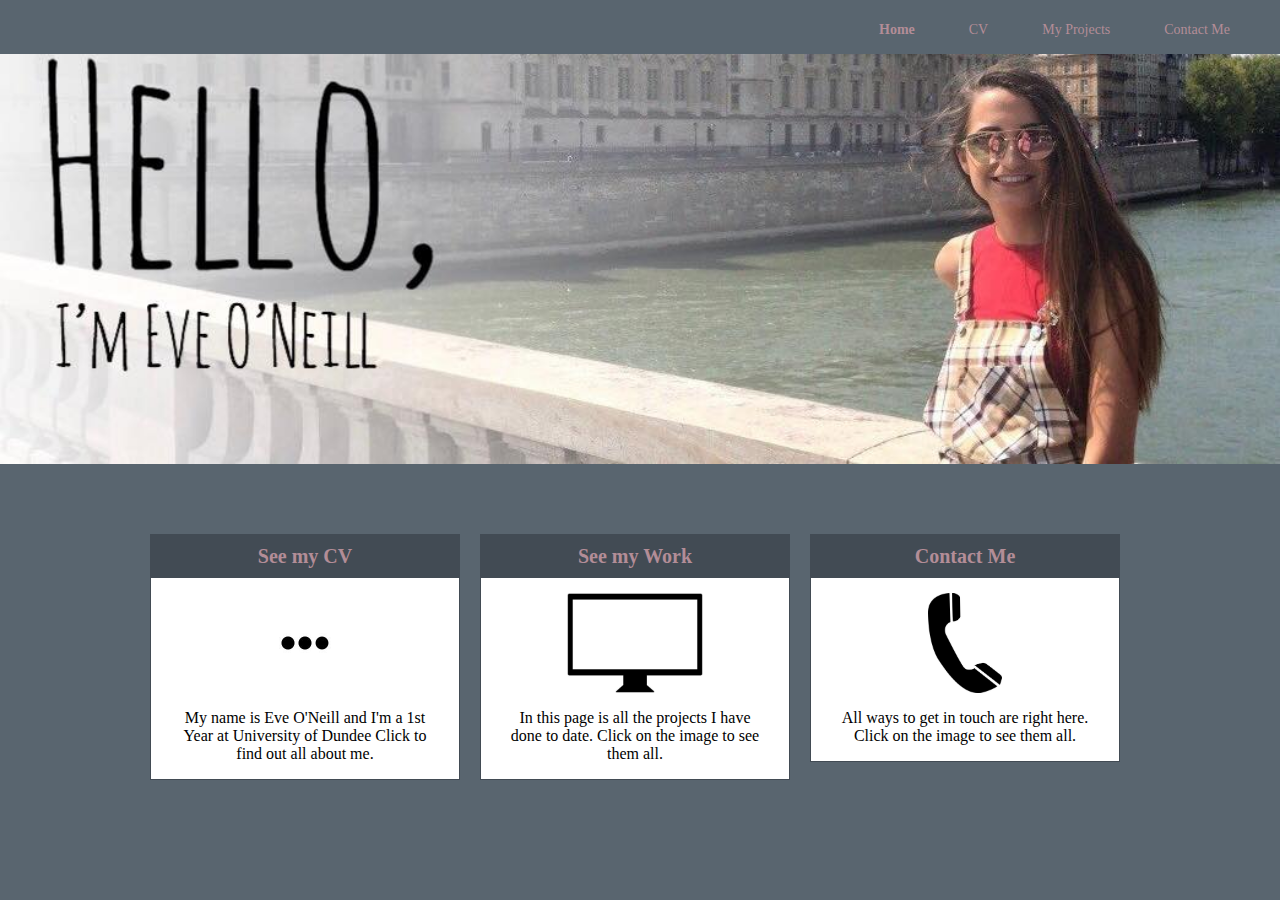
<file: index.html>
<html>
<head>
  <title>Home</title>
  <link rel="stylesheet" type="text/css" href="style.css">
</head>
<body>

  <!-- navigation bar -->
  <ul class ="nav">

    <div class ="logo">
      <a href="#"></a>
    </div>

    <li><a href="./index.html"><strong>Home</strong></a></li>
    <li><a href="./cv.html">CV</a></li>
    <li><a href="./projects.html">My Projects</a></li>
    <li><a href="./contact.html">Contact Me</a></li>
  </ul>
  <!-- end of navigation bar -->

  <!-- banner with picture of me -->
  <div class="banner">
    <img class= "banner-image" src="img/banner1.png">
  </div>
  <!--  end of banner with picture of me -->

<!-- 3 boxes at the bottom of home page -->
  <div align="center" class = "boxes">
      <div class="box1">
        <h1>See my CV</h1>
        <a href="./cv.html"> <img class="image" src="img/about.png"></a>
        <p> My name is Eve O'Neill and I'm a 1st Year at University of Dundee
            Click to find out all about me.</p>
      </div>
      <div class="box1">
        <h1>See my Work</h1>
        <a href="projects.html"> <img class="image" src="img/project.png"></a>
        <p> In this page is all the projects I have done to date. Click on the
            image to see them all.</p>
      </div>
      <div class="box1">
        <h1>Contact Me</h1>
        <a href="./contact.html"><img class="image" src="img/contact.png"></a>
        <p> All ways to get in touch are right here. Click on the image
            to see them all.</p>
      </div>
    </div>
<!-- end of 3 boxes at the bottom of home page -->
</body>
</html>
</file>
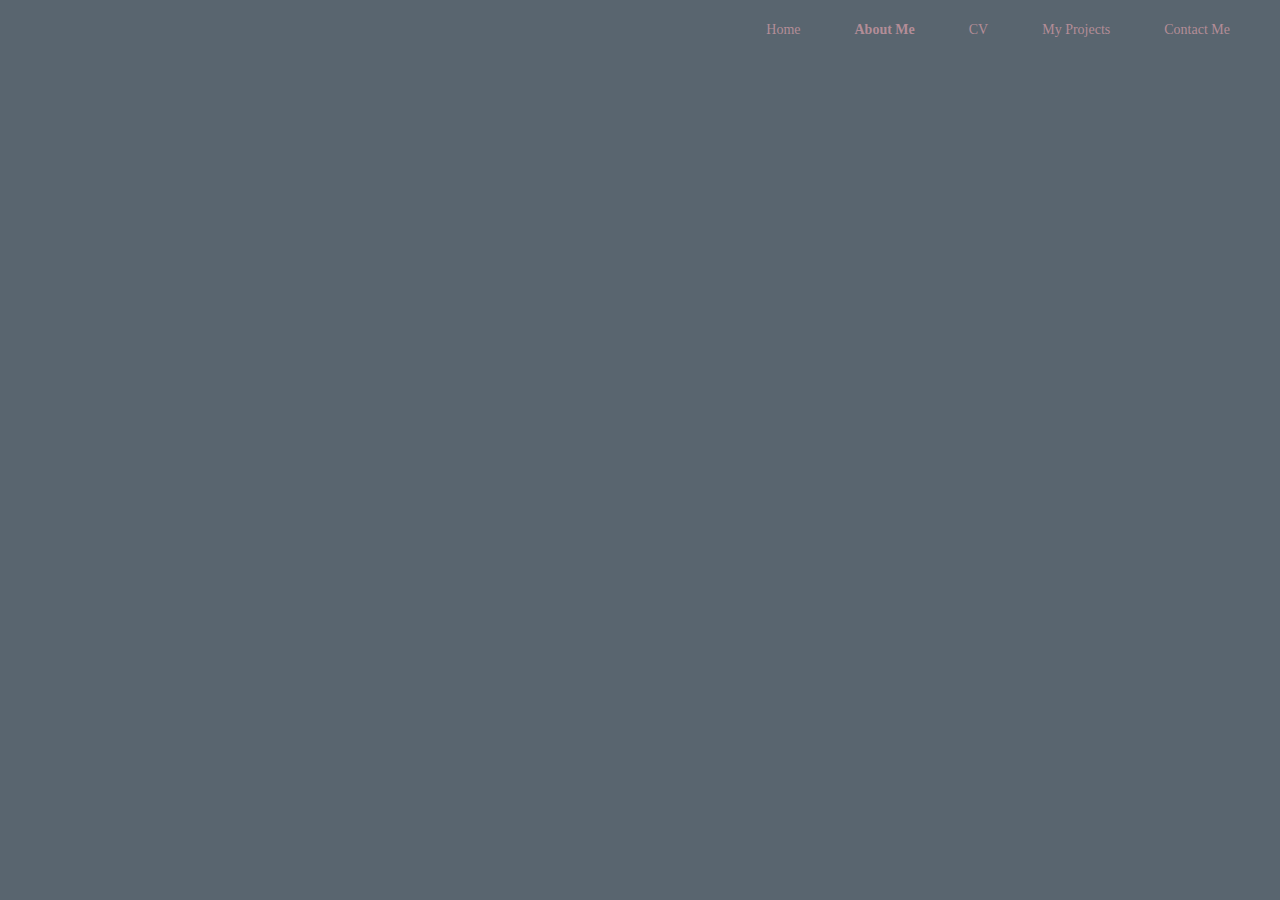
<file: about.html>
<html>
<head>
  <title>About Me</title>
  <link rel="stylesheet" type="text/css" href="style.css">
</head>
<body>

  <!-- navigation bar -->
  <ul class ="nav">

    <div class ="logo">
      <a href="#"></a>
    </div>

    <li><a href="./homepage.html">Home</a></li>
    <li><a href="./about.html"><strong>About Me</strong></a></li>
    <li><a href="./cv.html">CV</a></li>
    <li><a href="./projects.html">My Projects</a></li>
    <li><a href="./contact.html">Contact Me</a></li>
  </ul>
</html>
</file>
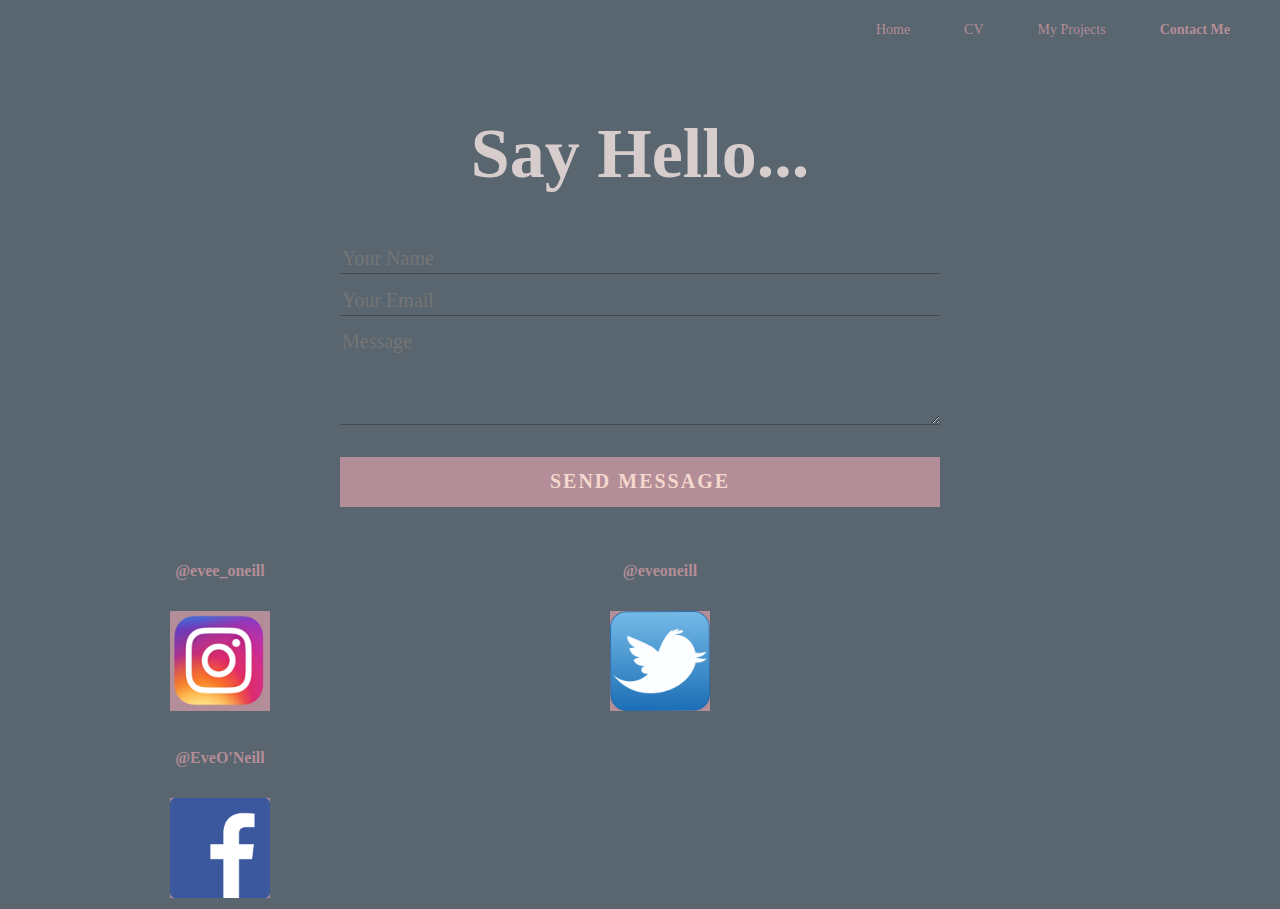
<file: contact.html>
<html>
<head>
  <title>Contact Me</title>
  <link rel="stylesheet" type="text/css" href="style.css">
</head>
<body>

  <!-- navigation bar -->
  <ul class ="nav">

    <div class ="logo">
      <a href="#"></a>
    </div>

    <li><a href="./index.html">Home</a></li>
    <li><a href="./cv.html">CV</a></li>
    <li><a href="./projects.html">My Projects</a></li>
    <li><a href="./contact.html"><strong>Contact Me</strong></a></li>
  </ul>
<!-- end of navigation bar -->

<!-- title at top of page-->
    <div class="contact-title">
      <h2>Say Hello...</h2>
    </div>
<!-- end of title -->

<!-- contact form-->
  <div align="center" class="contact-form">
      <form id="contact-form" method="post" action="">
        <input name="name" type="text" class="form-control"
        placeholder="Your Name" required><br>

        <input name="email" type="email" class="form-control"
        placeholder="Your Email" required><br>

        <textarea name="message" class="form-control" placeholder="Message"
        rows="4" required></textarea><br>

        <input type="submit" class="form-control submit"
        value="SEND MESSAGE">
  </div>
  <!-- end of contact form -->

<!-- social media images -->
    <div align="center" class="media">
      <div class="media1" align="center">
        <h3>@evee_oneill</h3>
        <a href="https://www.instagram.com/?hl=en"><img class="image" src="img/insta.png"></a>
      </div>
      <div class="media1" align="center">
        <h3>@eveoneill</h3>
        <a href="https://twitter.com/?lang=en"><img class="image" src="img/twitter.png"></a>
      </div>
      <div class="media1" align="center">
        <h3>@EveO'Neill</h3>
        <a href="https://en-gb.facebook.com/"><img class="image" src="img/facebook.png"></a>
      </div>
    </div>
    <!-- end of social media images -->
</body>
</html>
</file>
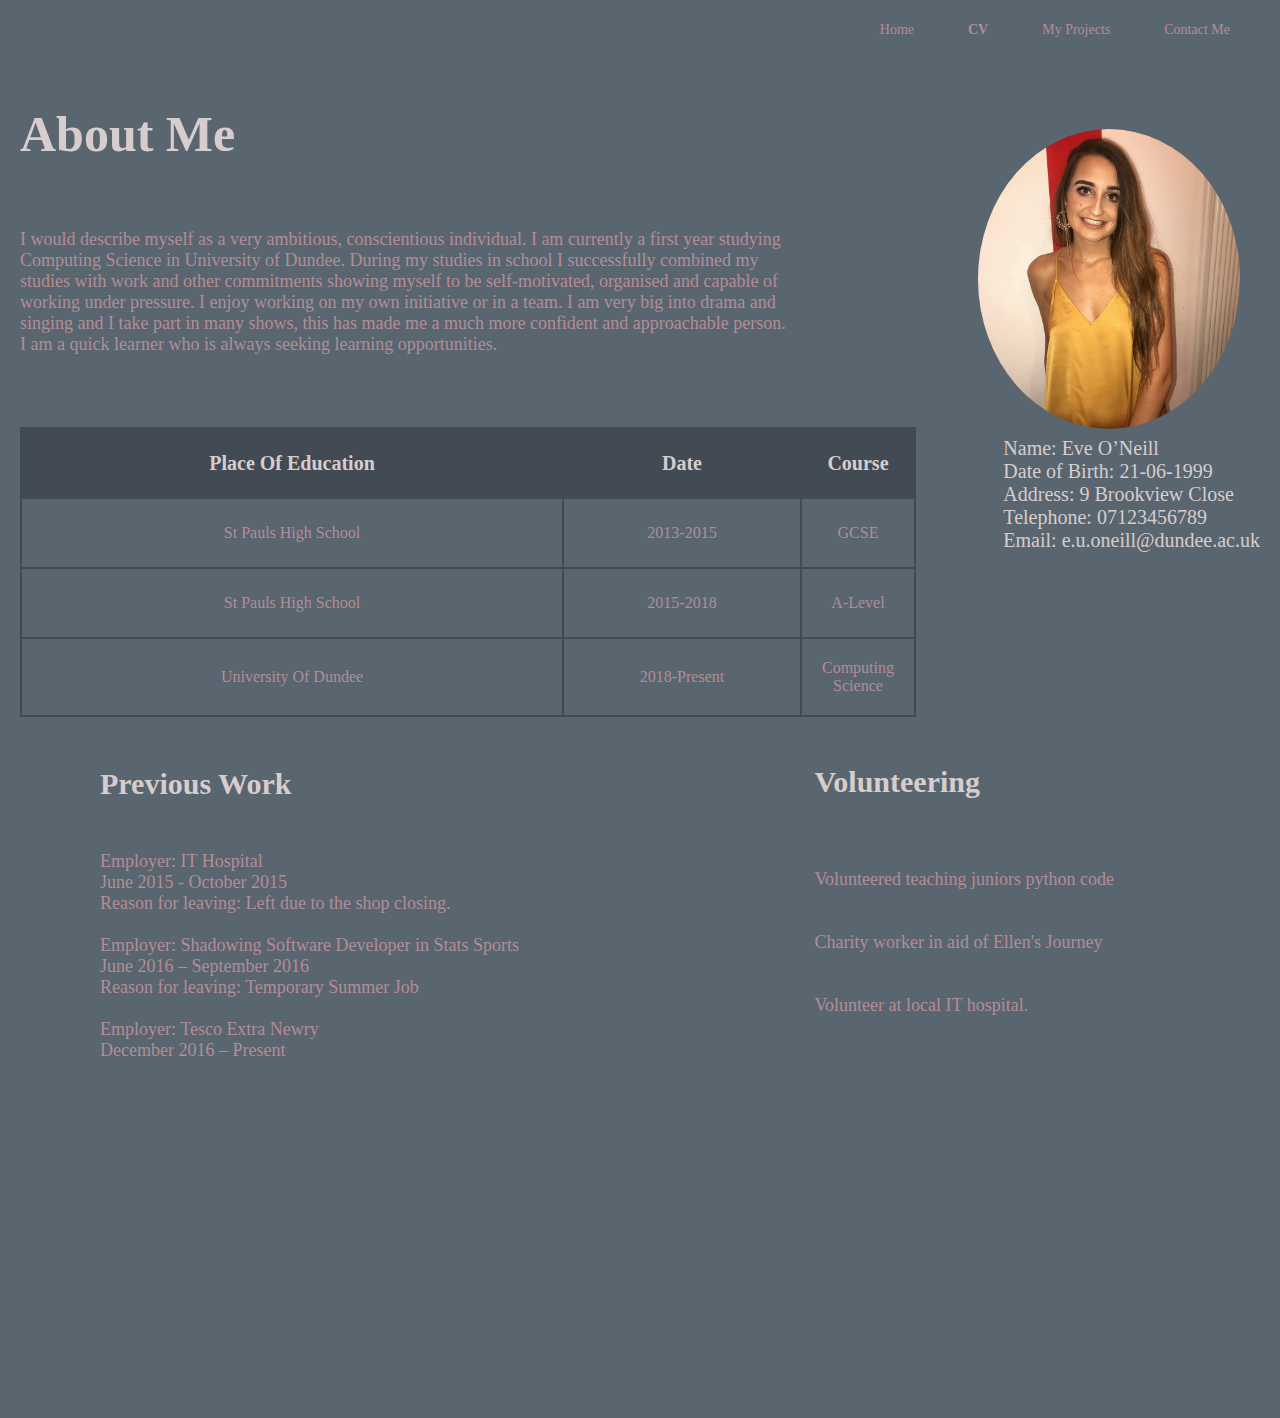
<file: cv.html>
<html>
<head>
  <title>CV</title>
  <link rel="stylesheet" type="text/css" href="style.css">
</head>
<body>

  <!-- navigation bar -->
  <ul class ="nav">

    <div class ="logo">
      <a href="#"></a>
    </div>

    <li><a href="index.html">Home</a></li>
    <li><a href="cv.html"><strong>CV</strong></a></li>
    <li><a href="projects.html">My Projects</a></li>
    <li><a href="contact.html">Contact Me</a></li>
  </ul>
  <!-- end of navigation bar -->

  <!-- paragraph about me -->
<div class="titles"><h4>About Me</h4></div>
<div class="text">
<p><img class="picture" src="img/me.png" align="right">I would describe myself as a very ambitious, conscientious individual.
      I am currently a first year studying <br>Computing Science in University of
      Dundee. During my studies in school I successfully combined my<br>studies with
      work and other commitments showing myself to be self-motivated, organised
      and capable of<br>working under pressure. I enjoy working on my own initiative
      or in a team. I am very big into drama and <br>singing and I take part in many
      shows, this has made me a much more confident and approachable person.<br>
      I am a quick learner who is always seeking learning opportunities. </p>
  </div>
  <!-- end of paragraph about me -->

<!-- table of education -->
<br><br><br>
<div class="table">
  <table>
   <thead>
     <tr>
       <th>Place Of Education</th>
       <th>Date</th>
       <th>Course</th>
     </tr>
   </thead>
   <tbody>
     <tr>
       <td>St Pauls High School</td>
       <td>2013-2015</td>
       <td>GCSE</td>
     </tr>
     <tr>
       <td>St Pauls High School</td>
       <td>2015-2018</td>
       <td>A-Level</td>
     </tr>
     <tr>
       <td>University Of Dundee</td>
       <td>2018-Present</td>
       <td>Computing Science</td>
     </tr>
     </table>
   </div>
   <!-- end of table -->

<!-- info about me under pic -->
<div class="info">
  <p>Name: Eve O’Neill<br>
Date of Birth: 21-06-1999<br>
Address: 9 Brookview Close<br>
Telephone: 07123456789<br>
Email: e.u.oneill@dundee.ac.uk</p>
</div>
<!-- end of info about me under pic -->

<!-- work experience -->
<div class="work-heading">
  <h5> Previous Work</h5>
</div>

<div class="work">
  <p>Employer: IT Hospital <br>
 June 2015 - October 2015<br>
Reason for leaving: Left due to the shop closing.<br><br>


Employer: Shadowing Software Developer in Stats Sports<br>
June 2016 – September 2016<br>
Reason for leaving: Temporary Summer Job<br><br>


Employer: Tesco Extra Newry<br>
December 2016 – Present
</div>
<!-- end of work experience -->

<!-- volunteering -->
<div class="volunteer">
<div class="heading1"><h6>Volunteering</h6></div>
<p>Volunteered teaching juniors python code<br><br><br>
   Charity worker in aid of Ellen's Journey<br><br><br>
   Volunteer at local IT hospital.
   </p>
</div>
<!-- end of volunteering -->
</body>
</html>
</file>
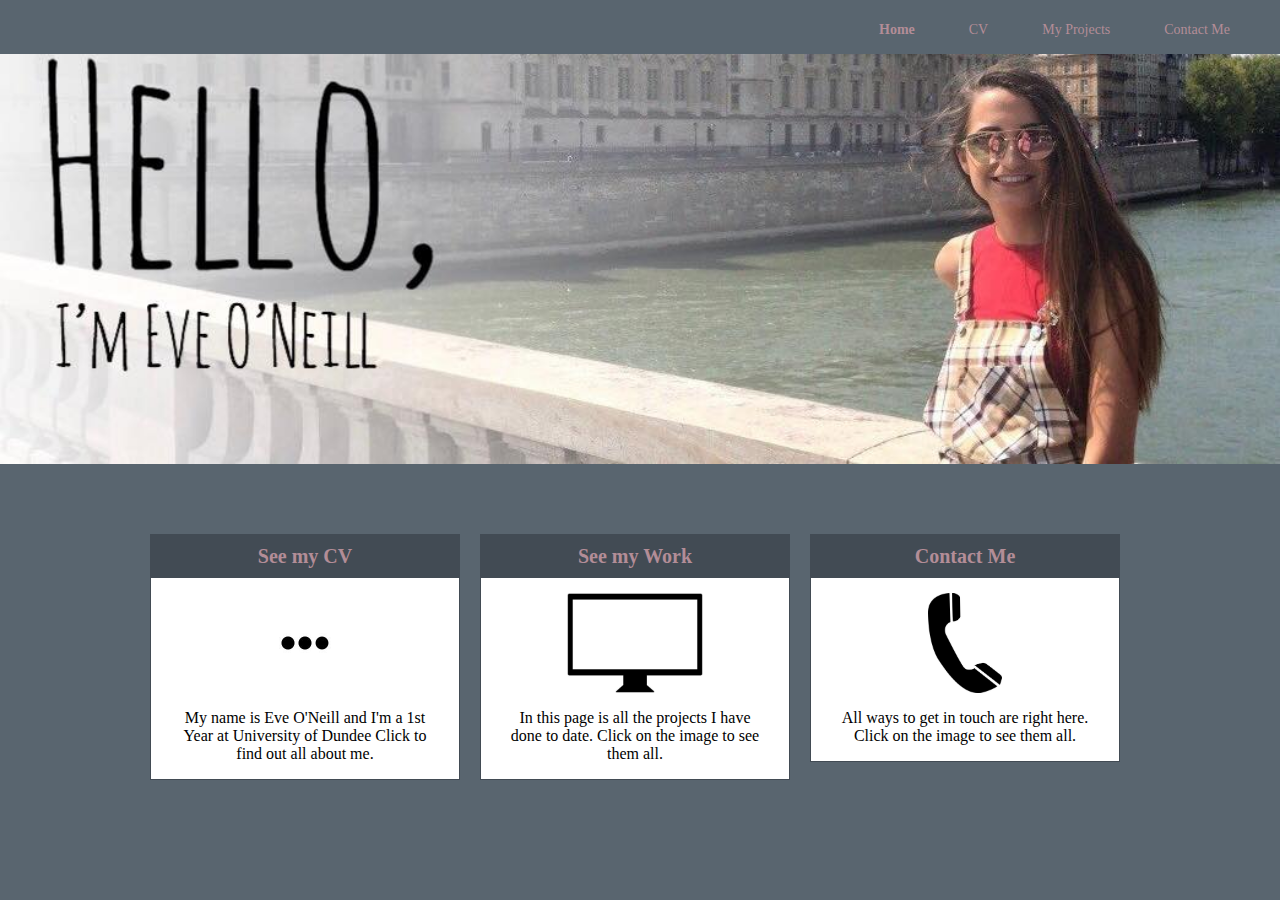
<file: homepage.html>
<html>
<head>
  <title>Home</title>
  <link rel="stylesheet" type="text/css" href="style.css">
</head>
<body>

  <!-- navigation bar -->
  <ul class ="nav">

    <div class ="logo">
      <a href="#"></a>
    </div>

    <li><a href="./homepage.html"><strong>Home</strong></a></li>
    <li><a href="./cv.html">CV</a></li>
    <li><a href="./projects.html">My Projects</a></li>
    <li><a href="./contact.html">Contact Me</a></li>
  </ul>
  <!-- end of navigation bar -->

  <!-- banner with picture of me -->
  <div class="banner">
    <img class= "banner-image" src="img/banner1.png">
  </div>
  <!--  end of banner with picture of me -->

<!-- 3 boxes at the bottom of home page -->
  <div align="center" class = "boxes">
      <div class="box1">
        <h1>See my CV</h1>
        <a href="./cv.html"> <img class="image" src="img/about.png"></a>
        <p> My name is Eve O'Neill and I'm a 1st Year at University of Dundee
            Click to find out all about me.</p>
      </div>
      <div class="box1">
        <h1>See my Work</h1>
        <a href="projects.html"> <img class="image" src="img/project.png"></a>
        <p> In this page is all the projects I have done to date. Click on the
            image to see them all.</p>
      </div>
      <div class="box1">
        <h1>Contact Me</h1>
        <a href="./contact.html"><img class="image" src="img/contact.png"></a>
        <p> All ways to get in touch are right here. Click on the image
            to see them all.</p>
      </div>
    </div>
<!-- end of 3 boxes at the bottom of home page -->
</body>
</html>
</file>
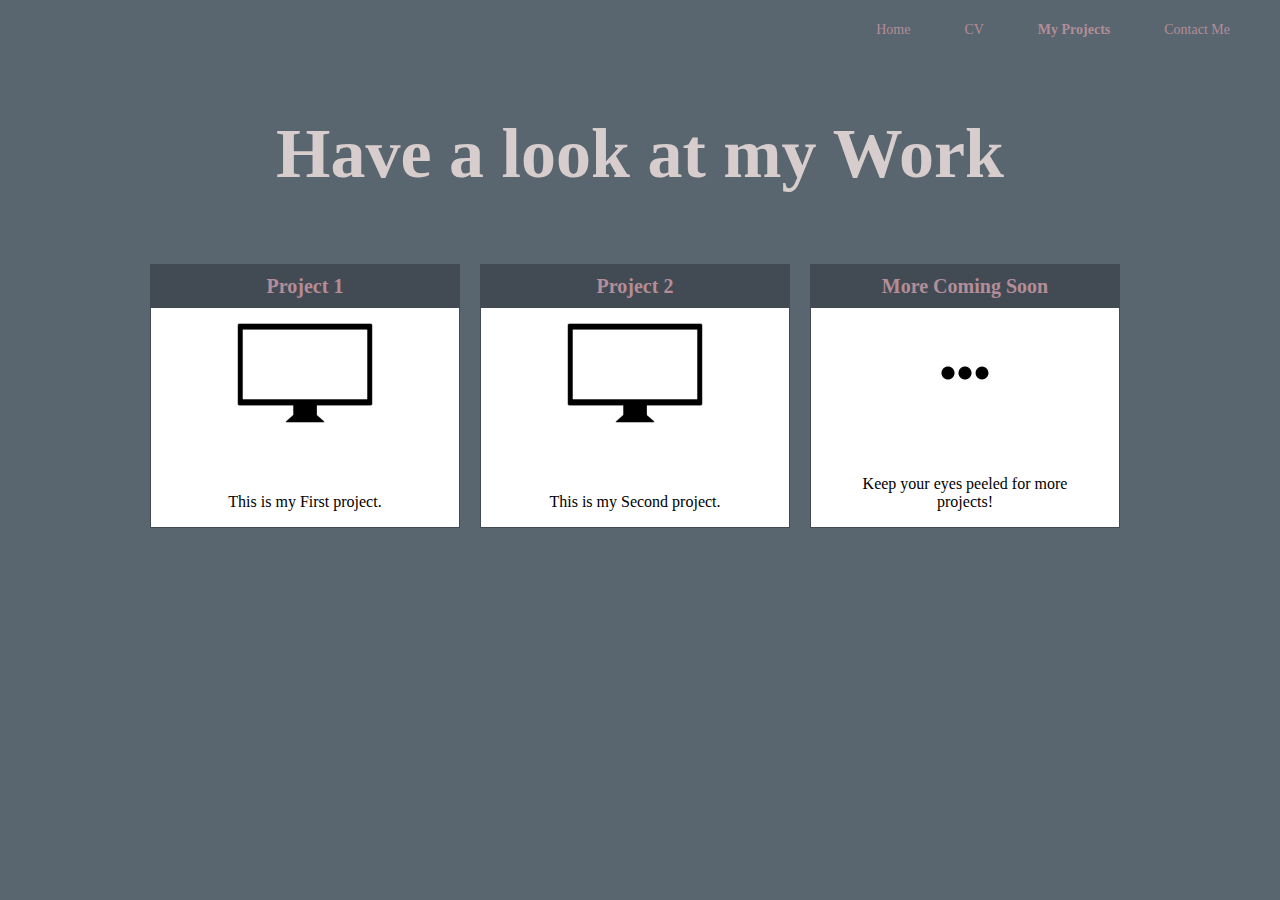
<file: projects.html>
<html>
<head>
  <title>My Projects</title>
  <link rel="stylesheet" type="text/css" href="style.css">
</head>
<body>

  <!-- navigation bar -->
  <ul class ="nav">

    <div class ="logo">
      <a href="#"></a>
    </div>

    <li><a href="./index.html">Home</a></li>
    <li><a href="./cv.html">CV</a></li>
    <li><a href="./projects.html"><strong>My Projects</strong></a></li>
    <li><a href="./contact.html">Contact Me</a></li>
  </ul>
<!-- end of navigation bar-->

  <!-- heading -->
  <h2>Have a look at my Work</h2>
  <!-- end of heading-->

<!-- boxes -->
  <div align="center" class = "boxes">
    <div class="box1">
      <h1>Project 1</h1>
      <a href="#"> <img class="image" src="img/project.png"></a>
      <p><br><br><br>This is my First project.</p>
    </div>

    <div class="box1">
      <h1>Project 2</h1>
      <a href="#"> <img class="image" src="img/project.png"></a>
      <p><br><br><br>This is my Second project.</p>
    </div>

    <div class="box1">
      <h1>More Coming Soon</h1>
      <a href="#"><img class="image" src="img/about.png"></a>
      <p><br><br>Keep your eyes peeled for more projects!</p>
    </div>
  </div>
  <!-- end of boxes -->
  </body>
</html>
</file>
<file: style.css>
/*Homepage*/
body{
  margin: 0;
  padding: 0;
  font-family: "Georgia";
  background-color: #59656F;
}

.nav {
  background-color: #59656F;
  color: #000000;
  list-style: none;
  text-align: right;
  padding: 20px 0 0 0;
}

.nav > li {
  display:inline-block;
  padding-right: 50px;
  font-size: 14px
  }

.nav > li > a {
  text-decoration: none;
  color: #B38D97;
}

.nav > li > a:hover {
  color: #F4D8CD;
}

.logo {
  color: #000000;
  float: left;
  padding-left: 25px;
  font-size: 20px;
  font-weight: bold;
}

.logo > a {
  text-decoration: none;
  color: #000000;
}

.banner {
  width: 100%;
  display: block;
}
.banner > .banner-image {
  width: 100%;
  display: block;
}

.box1 {
  width: 298px;
  border: 1px solid #424B54;
  margin: 20px 10px;
  padding: 0 5px;
  float: left;
  background-color: #FFFFFF;
}

.box1 > p {
  font-size: 16px;
  color: #000000;
  max-width: 250px;
  background-color: #FFFFFF;
}

.boxes {
  width: 1000px;
  margin: 50px auto;
}

h1 {
  font-size: 20px;
  font-weight: bold;
  background-color: #424B54;
  color: #B38D97;
  padding: 10px 0;
  margin: 0 -6px;
}

.image {
  max-width: 200px;
  max-height: 100px;
  margin: 15px 0 0 0;
  background-color: #B38D97;
}

.image:hover {
  opacity: 0.2;
  max-width: 200px;
  margin-top: 15px;
  background-color: #B38D97;
}


/* CONTACT PAGE */
h2 {
  font-size: 70px;
  font-weight: bold;
  background-color: #59656F;
  color: #D7CDCC;
  padding-top: 60px;
  margin: 0;
  text-align: center;

}
form {
  margin-top: 50px;
  color: #D7CDCC;
  font-family: "Georgia";

}

.form-control{
  width: 600px;
  background: transparent;
  border: none;
  outline: none;
  border-bottom: 1px solid #424B54;
  color: #B38D97;
  font-family: "Georgia";
  font-size: 20px;
  margin-bottom: 12px;
  display: inline-block;
}

input{
  height: 30px;
}

form .submit{
background:#B38D97;
border-color: transparent;
color: #F4D8CD;
font-size: 20px;
font-weight: bold;
letter-spacing: 2px;
height: 50px;
margin-top: 20px;
display: inline-block;
}

form .submit:hover{
  background-color: #D7CDCC;
  cursor: pointer;

}

h3 {
  font-size: 16px;
  font-weight: bold;
  background-color: #59656F;
  color: #B38D97;
  text-align: center;
}

.media1 {
  width:298px;
  border: 1px solid #59656F;
  margin: 10px 50px;
  padding: 0 20px;
  float: left;
}

.services {
  width:320px;
  margin: auto;
}


/* CV Page*/
h4 {
  font-size: 50px;
  font-weight: bold;
  background-color: #59656F;
  color: #D7CDCC;
  padding-top: 0px;
  margin-left: 20px;
  text-align: left;
}

.text > p {
  font-size: 18px;
  color: #B38D97;
  margin-left: 20px;
  vertical-align: middle;
}

table, th, td {
  border: 2px solid #424B54;
  border-collapse: collapse;
  width: 70%;
  height: 70px;
  text-align: center;
  padding: 20px;
  margin-left: 20px;
}
th{
  background-color: #424B54;
  color: #D7CDCC;
  font-size: 20px;
}
td{
  color: #B38D97;
}
.info > p{
    font-size: 20px;
    color: #D7CDCC;
    margin-right: 20px;
    float: right;
    position: relative; top: -300px;
}
h5 {
  font-size: 30px;
  font-weight: bold;
  background-color: #59656F;
  color: #D7CDCC;
  padding-top: 0px;
  margin-left: 100px;
  text-align: left;
}

.work > p {
  font-size: 18px;
  color: #B38D97;
  margin-left: 100px;

}
.volunteer {
  float: right;
  margin-right: 100px;
  position: relative; top: -384px;

}

h6 {
  font-size: 30px;
  font-weight: bold;
  background-color: #59656F;
  color: #D7CDCC;
  padding-top: 0px;
  margin-right: 200px;
  text-align: right;
}
.volunteer > p {
  font-size: 18px;
  color: #B38D97;
}

.picture{
  height: 300px;
  padding-top: 0px;
  margin-right: 40px;
  border-radius: 50%;
  position: relative; top: -100px;
</file>
